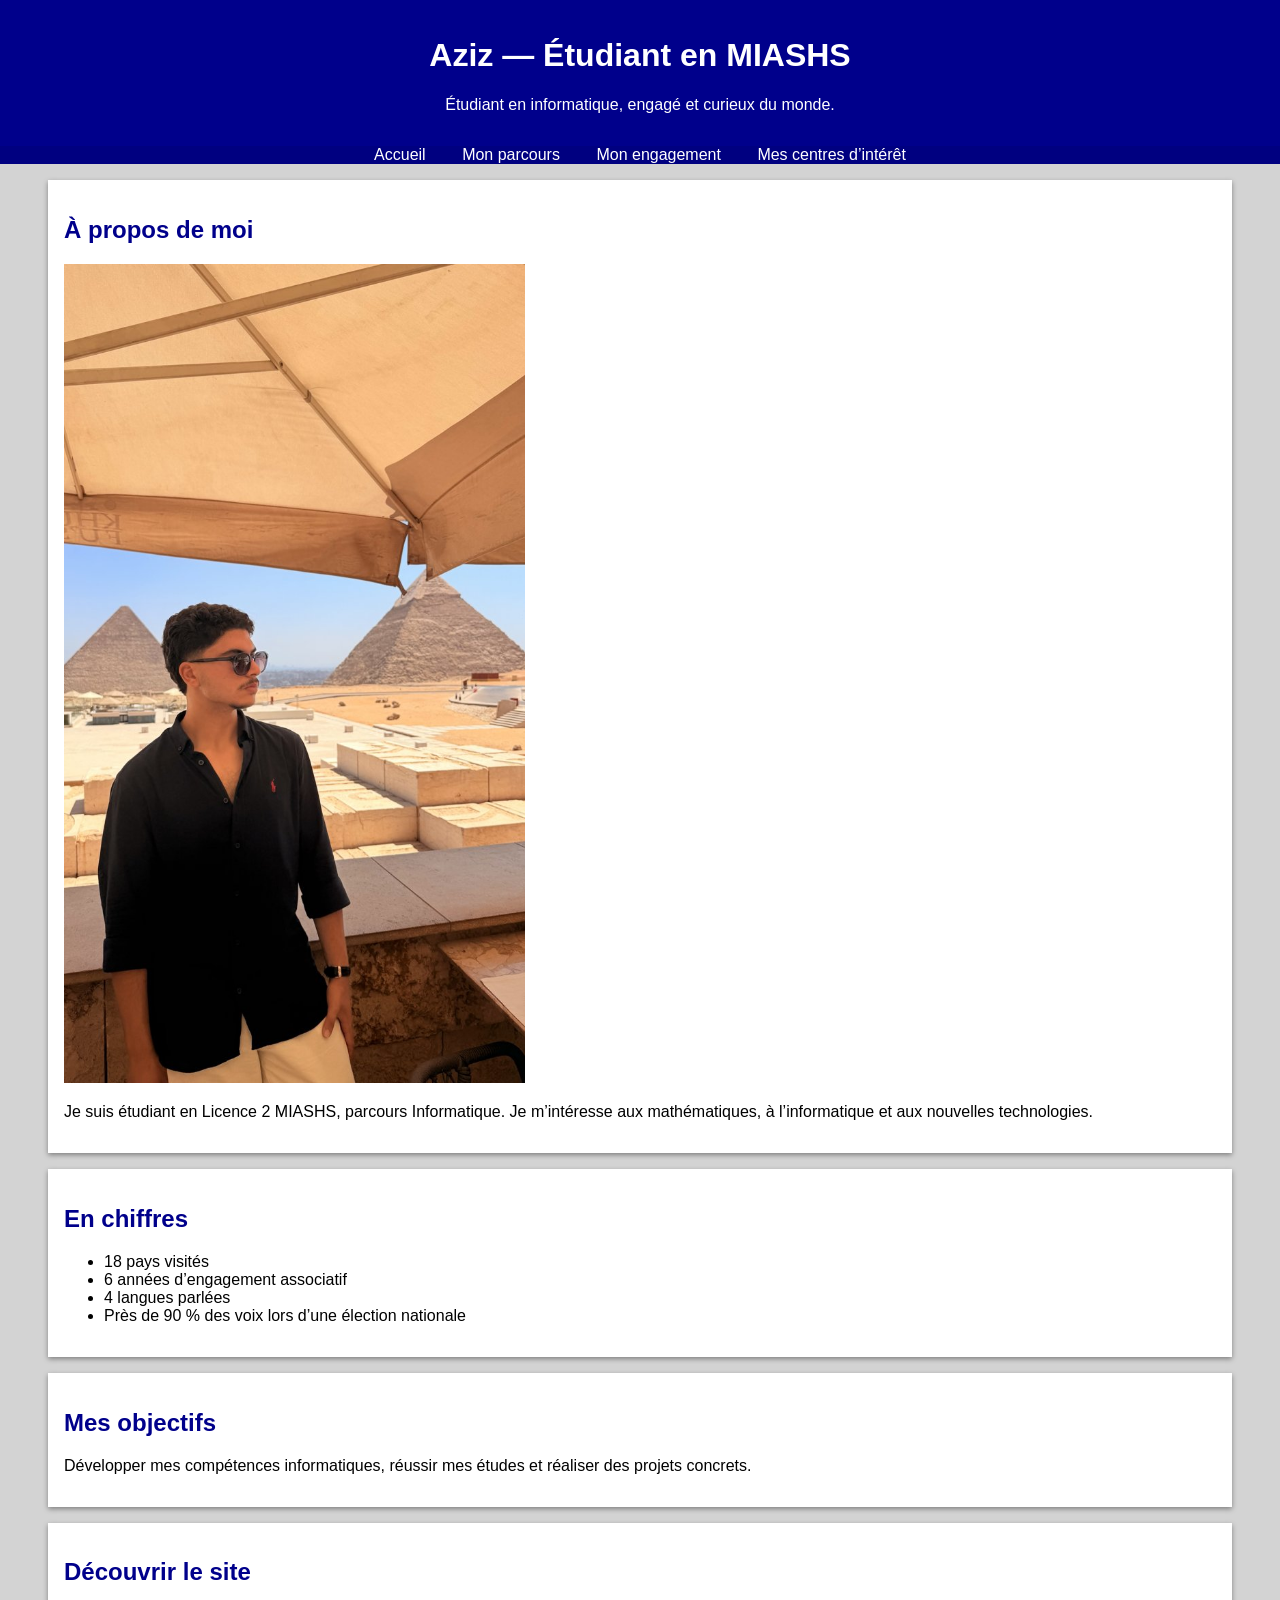
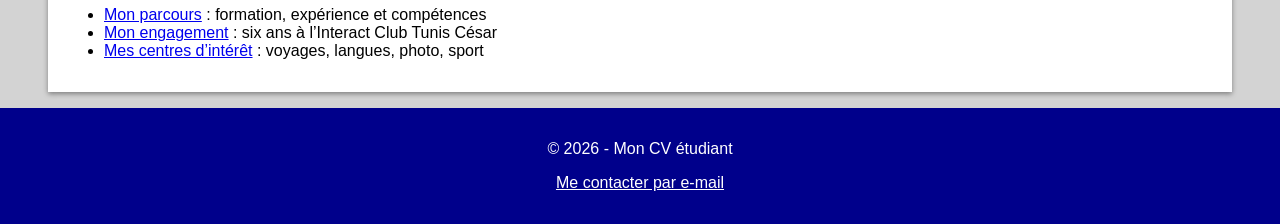
<file: index.html>
<!DOCTYPE html>
<html>

<head>
    <meta charset="UTF-8">
    <meta name="viewport" content="width=device-width, initial-scale=1.0">
    <title>Med Aziz HTIT — Étudiant en MIASHS</title>
    <link rel="stylesheet" type="text/css" href="style.css" media="all">
</head>

<body>

    <header>
        <h1>Aziz — Étudiant en MIASHS</h1>
        <p>Étudiant en informatique, engagé et curieux du monde.</p>
    </header>

    <nav>
        <ul>
            <li><a href="index.html">Accueil</a></li>
            <li><a href="parcours.html">Mon parcours</a></li>
            <li><a href="engagement.html">Mon engagement</a></li>
            <li><a href="interets.html">Mes centres d’intérêt</a></li>
        </ul>
    </nav>

    <section>
        <h2>À propos de moi</h2>
        <img src="photo.jpg" alt="Ma photo de profil">
        <p>Je suis étudiant en Licence 2 MIASHS, parcours Informatique. Je m’intéresse aux mathématiques, à l’informatique et aux nouvelles technologies.</p>
    </section>

    <section>
        <h2>En chiffres</h2>
        <ul>
            <li>18 pays visités</li>
            <li>6 années d’engagement associatif</li>
            <li>4 langues parlées</li>
            <li>Près de 90 % des voix lors d’une élection nationale</li>
        </ul>
    </section>

    <section>
        <h2>Mes objectifs</h2>
        <p>Développer mes compétences informatiques, réussir mes études et réaliser des projets concrets.</p>
    </section>

    <section>
        <h2>Découvrir le site</h2>
        <ul>
            <li><a href="parcours.html">Mon parcours</a> : formation, expérience et compétences</li>
            <li><a href="engagement.html">Mon engagement</a> : six ans à l’Interact Club Tunis César</li>
            <li><a href="interets.html">Mes centres d’intérêt</a> : voyages, langues, photo, sport</li>
        </ul>
    </section>

    <footer>
        <p>© 2026 - Mon CV étudiant</p>
        <p><a href="mailto:azizhtit@icloud.com">Me contacter par e-mail</a></p>
    </footer>

</body>
</html>
</file>
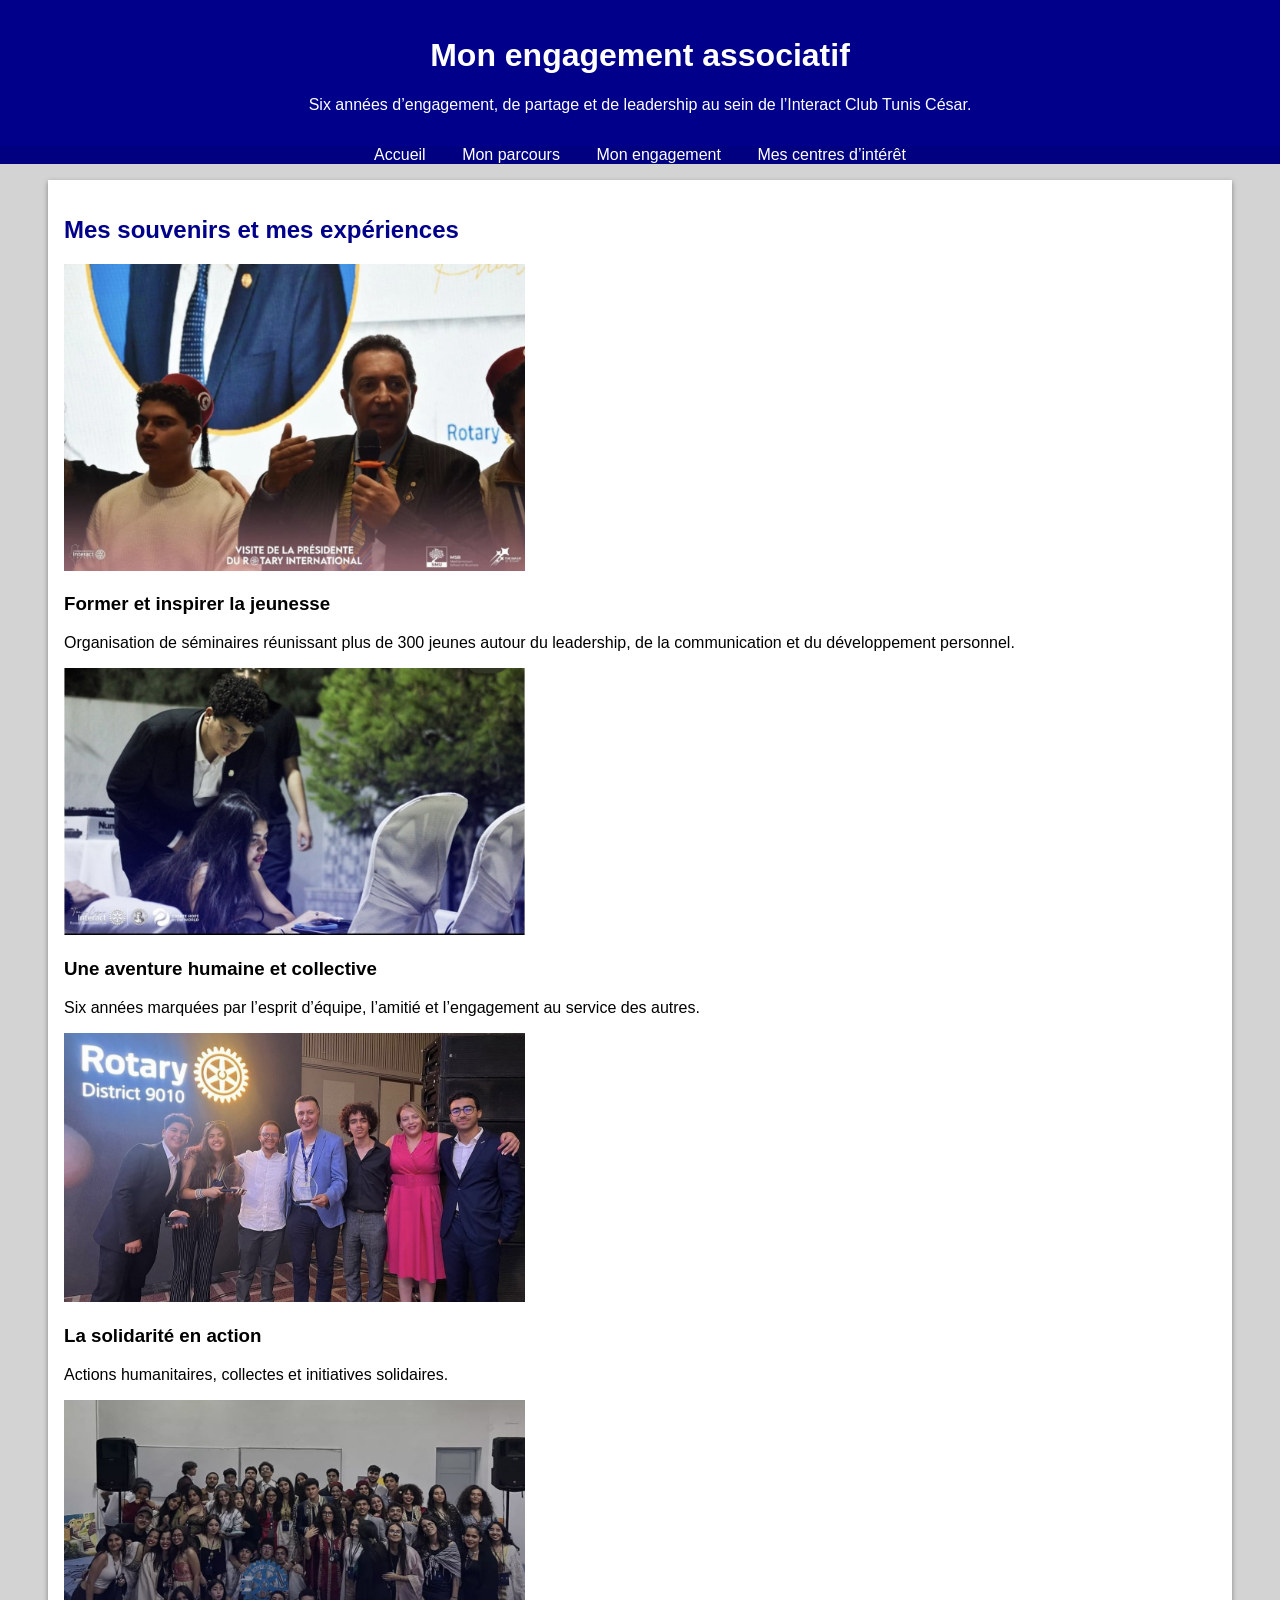
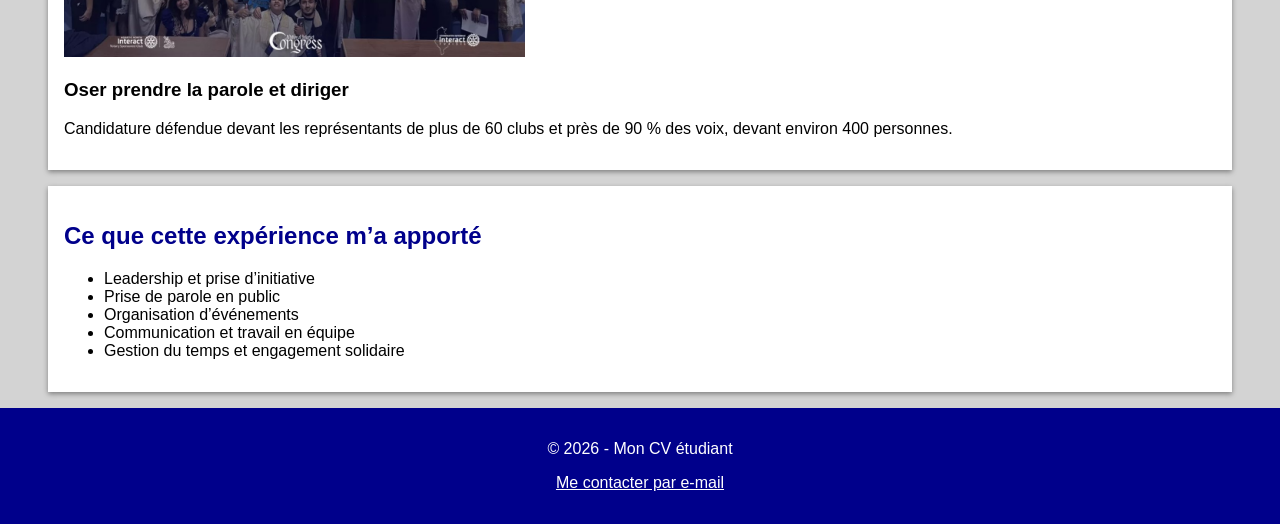
<file: engagement.html>
<!DOCTYPE html>
<html>

<head>
    <meta charset="UTF-8">
    <meta name="viewport" content="width=device-width, initial-scale=1.0">
    <title>Mon engagement associatif</title>
    <link rel="stylesheet" type="text/css" href="style.css" media="all">
</head>

<body>

    <header>
        <h1>Mon engagement associatif</h1>
        <p>Six années d’engagement, de partage et de leadership au sein de l’Interact Club Tunis César.</p>
    </header>

    <nav>
        <ul>
            <li><a href="index.html">Accueil</a></li>
            <li><a href="parcours.html">Mon parcours</a></li>
            <li><a href="engagement.html">Mon engagement</a></li>
            <li><a href="interets.html">Mes centres d’intérêt</a></li>
        </ul>
    </nav>

    <section>
        <h2>Mes souvenirs et mes expériences</h2>
        <img src="seminaire.jpg" alt="Intervention lors de la visite de la présidente du Rotary International">
        <h3>Former et inspirer la jeunesse</h3>
        <p>Organisation de séminaires réunissant plus de 300 jeunes autour du leadership, de la communication et du développement personnel.</p>
        <img src="club.jpg" alt="Membres de l’Interact Club Tunis César lors d’un événement">
        <h3>Une aventure humaine et collective</h3>
        <p>Six années marquées par l’esprit d’équipe, l’amitié et l’engagement au service des autres.</p>
        <img src="humanitaire.jpg" alt="Remise de trophées lors d’un événement du Rotary District 9010">
        <h3>La solidarité en action</h3>
        <p>Actions humanitaires, collectes et initiatives solidaires.</p>
        <img src="election.jpg" alt="Photo de groupe au Congrès national Interact">
        <h3>Oser prendre la parole et diriger</h3>
        <p>Candidature défendue devant les représentants de plus de 60 clubs et près de 90 % des voix, devant environ 400 personnes.</p>
    </section>

    <section>
        <h2>Ce que cette expérience m’a apporté</h2>
        <ul>
            <li>Leadership et prise d’initiative</li>
            <li>Prise de parole en public</li>
            <li>Organisation d’événements</li>
            <li>Communication et travail en équipe</li>
            <li>Gestion du temps et engagement solidaire</li>
        </ul>
    </section>

    <footer>
        <p>© 2026 - Mon CV étudiant</p>
        <p><a href="mailto:azizhtit@icloud.com">Me contacter par e-mail</a></p>
    </footer>

</body>
</html>
</file>
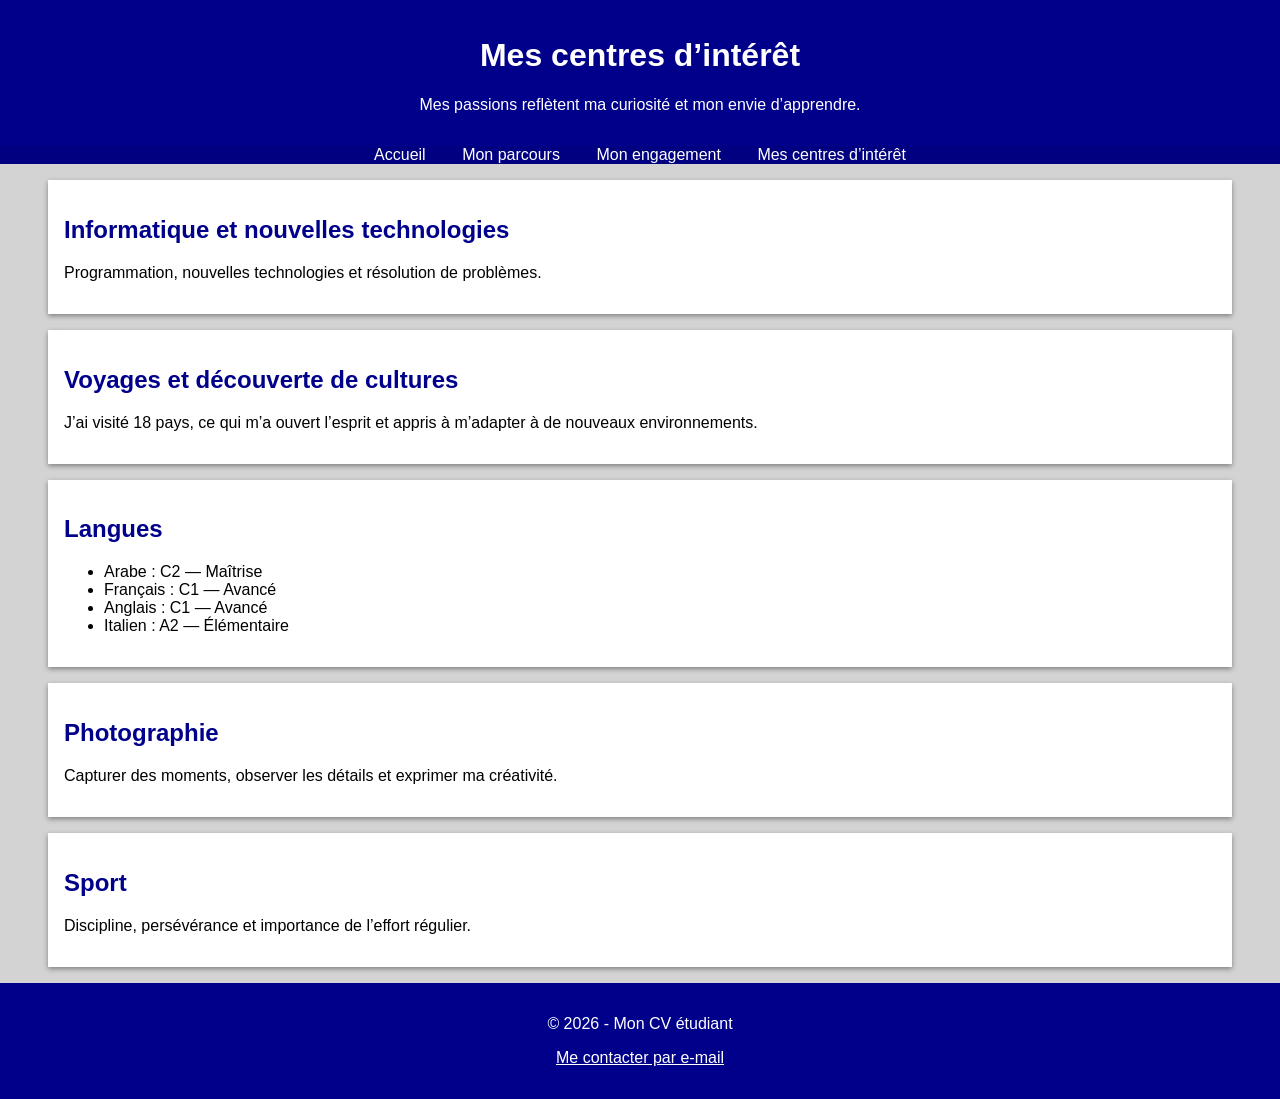
<file: interets.html>
<!DOCTYPE html>
<html>

<head>
    <meta charset="UTF-8">
    <meta name="viewport" content="width=device-width, initial-scale=1.0">
    <title>Mes centres d’intérêt</title>
    <link rel="stylesheet" type="text/css" href="style.css" media="all">
</head>

<body>

    <header>
        <h1>Mes centres d’intérêt</h1>
        <p>Mes passions reflètent ma curiosité et mon envie d’apprendre.</p>
    </header>

    <nav>
        <ul>
            <li><a href="index.html">Accueil</a></li>
            <li><a href="parcours.html">Mon parcours</a></li>
            <li><a href="engagement.html">Mon engagement</a></li>
            <li><a href="interets.html">Mes centres d’intérêt</a></li>
        </ul>
    </nav>

    <section>
        <h2>Informatique et nouvelles technologies</h2>
        <p>Programmation, nouvelles technologies et résolution de problèmes.</p>
    </section>

    <section>
        <h2>Voyages et découverte de cultures</h2>
        <p>J’ai visité 18 pays, ce qui m’a ouvert l’esprit et appris à m’adapter à de nouveaux environnements.</p>
    </section>

    <section>
        <h2>Langues</h2>
        <ul>
            <li>Arabe : C2 — Maîtrise</li>
            <li>Français : C1 — Avancé</li>
            <li>Anglais : C1 — Avancé</li>
            <li>Italien : A2 — Élémentaire</li>
        </ul>
    </section>

    <section>
        <h2>Photographie</h2>
        <p>Capturer des moments, observer les détails et exprimer ma créativité.</p>
    </section>

    <section>
        <h2>Sport</h2>
        <p>Discipline, persévérance et importance de l’effort régulier.</p>
    </section>

    <footer>
        <p>© 2026 - Mon CV étudiant</p>
        <p><a href="mailto:azizhtit@icloud.com">Me contacter par e-mail</a></p>
    </footer>

</body>
</html>
</file>
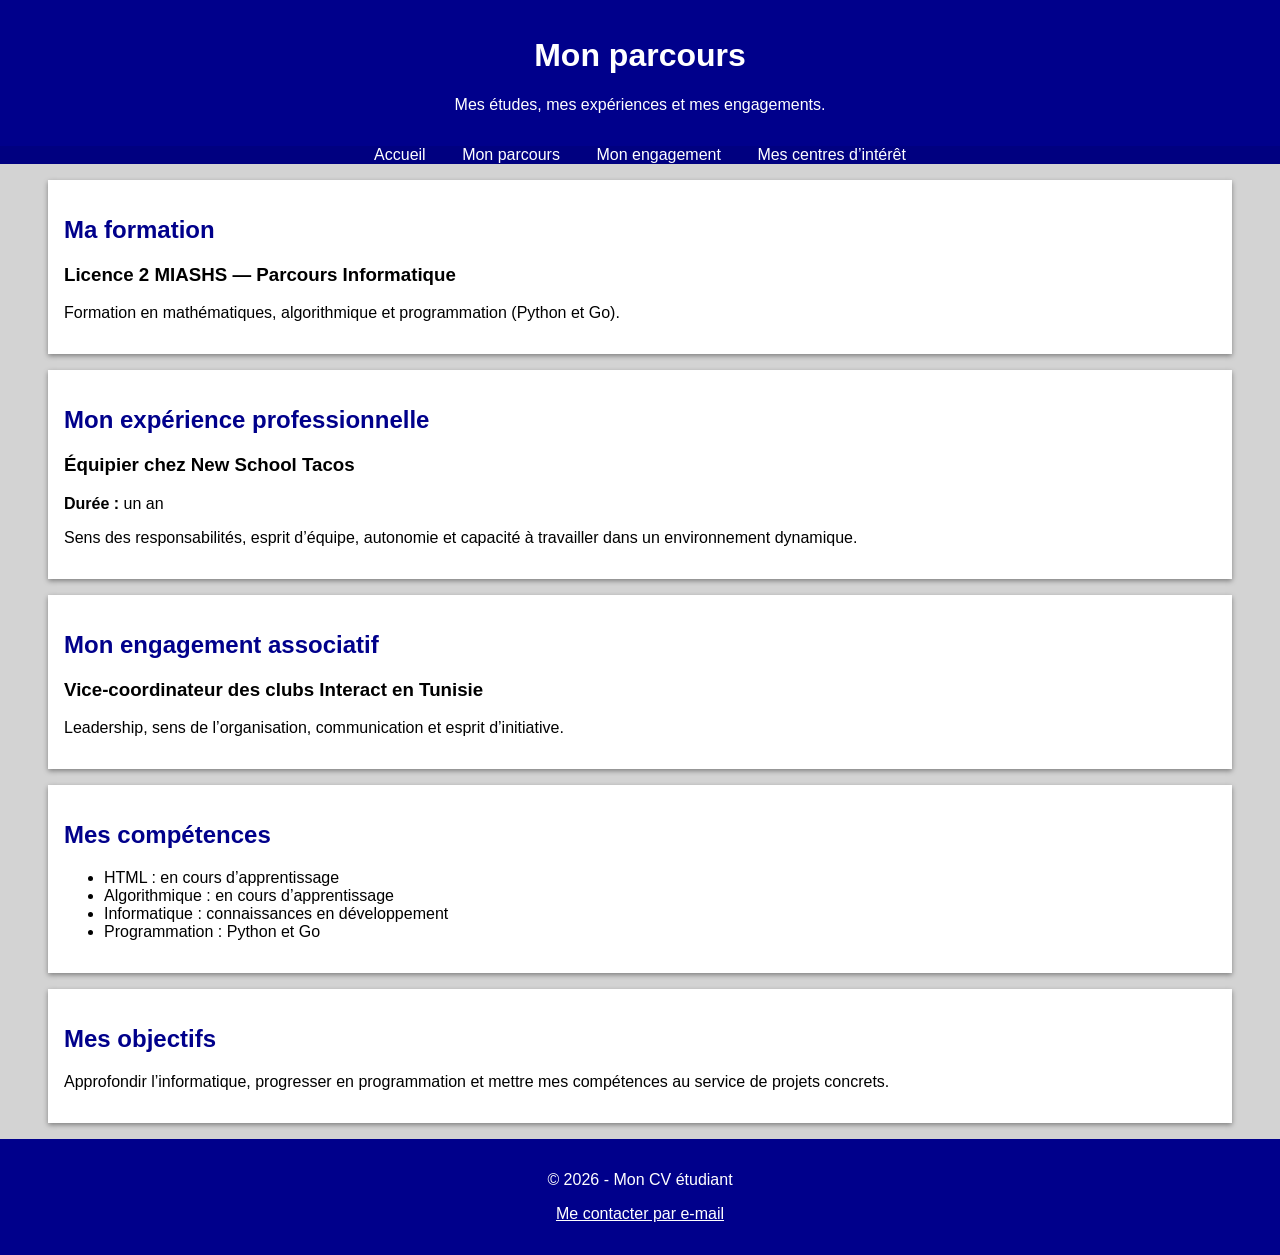
<file: parcours.html>
<!DOCTYPE html>
<html>

<head>
    <meta charset="UTF-8">
    <meta name="viewport" content="width=device-width, initial-scale=1.0">
    <title>Mon parcours</title>
    <link rel="stylesheet" type="text/css" href="style.css" media="all">
</head>

<body>

    <header>
        <h1>Mon parcours</h1>
        <p>Mes études, mes expériences et mes engagements.</p>
    </header>

    <nav>
        <ul>
            <li><a href="index.html">Accueil</a></li>
            <li><a href="parcours.html">Mon parcours</a></li>
            <li><a href="engagement.html">Mon engagement</a></li>
            <li><a href="interets.html">Mes centres d’intérêt</a></li>
        </ul>
    </nav>

    <section>
        <h2>Ma formation</h2>
        <h3>Licence 2 MIASHS — Parcours Informatique</h3>
            <p>Formation en mathématiques, algorithmique et programmation (Python et Go).</p>
    </section>

    <section>
        <h2>Mon expérience professionnelle</h2>
        <h3>Équipier chez New School Tacos</h3>
            <p><strong>Durée :</strong> un an</p>
        <p>Sens des responsabilités, esprit d’équipe, autonomie et capacité à travailler dans un environnement dynamique.</p>
    </section>

    <section>
        <h2>Mon engagement associatif</h2>
        <h3>Vice-coordinateur des clubs Interact en Tunisie</h3>
            <p>Leadership, sens de l’organisation, communication et esprit d’initiative.</p>
    </section>

    <section>
        <h2>Mes compétences</h2>
        <ul>
            <li>HTML : en cours d’apprentissage</li>
            <li>Algorithmique : en cours d’apprentissage</li>
            <li>Informatique : connaissances en développement</li>
            <li>Programmation : Python et Go</li>
        </ul>
    </section>

    <section>
        <h2>Mes objectifs</h2>
        <p>Approfondir l’informatique, progresser en programmation et mettre mes compétences au service de projets concrets.</p>
    </section>

    <footer>
        <p>© 2026 - Mon CV étudiant</p>
        <p><a href="mailto:azizhtit@icloud.com">Me contacter par e-mail</a></p>
    </footer>

</body>
</html>
</file>
<file: style.css>
body {
    font-family: Arial, sans-serif;
    background-color: lightgrey;
    margin: 0;
}

header {
    background-color: darkblue;
    color: white;
    text-align: center;
    padding: 1em;
}

h2 {
    color: darkblue;
}


nav ul {
    list-style: none;
    background-color: navy;
    text-align: center;
    margin: 0;
    padding: 0;
}

nav li {
    display: inline-block;
}

nav a {
    color: white;
    text-decoration: none;
    padding: 1em;
}

nav a:hover {
    background-color: teal;
}

section {
    background-color: white;
    width: 90%;
    margin: 1em auto;
    padding: 1em;
    box-shadow: 0 2px 5px grey; 
}

section img {
    width: 40%;
}


footer {
    background-color: darkblue;
    color: white;
    text-align: center;
    padding: 1em;
}

footer a {
    color: white;
}


a[href^="mailto"] {
    text-decoration: underline;
}

/* petits ecrans */
@media (max-width: 600px) {
    nav li {
        display: block;
    }
    section img {
        width: 100%;
    }
}


@media print {
    nav, footer {
        display: none;
    }
    body {
        background-color: white;
    }
    section {
        box-shadow: none;
    }
}
</file>
